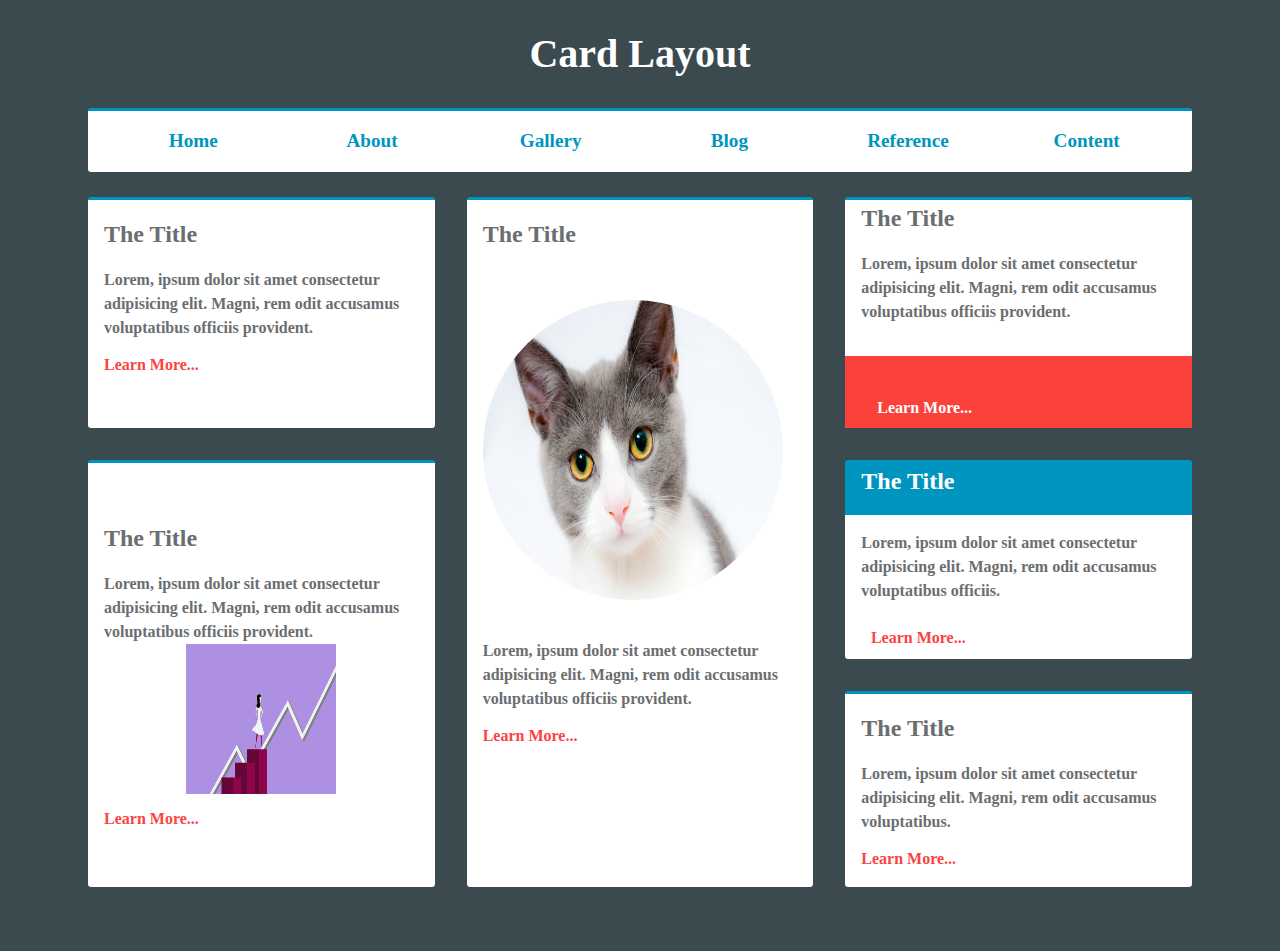
<file: block-BHaacw/index.html>
<!DOCTYPE html>
<html lang="en">
<head>
    <meta charset="UTF-8">
    <meta http-equiv="X-UA-Compatible" content="IE=edge">
    <meta name="viewport" content="width=device-width, initial-scale=1.0">
    <title> Card Layout</title>
    <link rel="stylesheet" href="./assets/stylesheet/style.css">
</head>
<body>
    <h1>Card Layout</h1>
        <header class="container">
            <ul>
                <li><a href="index.html">Home</a></li>
                <li><a href="index.html">About</a></li>
                <li><a href="index.html">Gallery</a></li>
                <li><a href="index.html">Blog</a></li>
                <li><a href="index.html">Reference</a></li>
                <li><a href="index.html">Content</a></li>
            </ul>
        </header>
        <main>
        <section class="container cards-container">
            <div class="item item1">
                <h3>The Title</h3>
                <p>
                    Lorem, ipsum dolor sit amet consectetur 
                    adipisicing elit. Magni, rem odit accusamus 
                    voluptatibus officiis provident.
                </p>
                <div class="l-more"><a href="#">Learn More...</a></div> 
            </div>
            <div class="item item2">
                <h3>The Title</h3>
                    <div>
                        <img src="assets/cat.jpg" alt="Cat">
                    </div>
                    <p>
                        Lorem, ipsum dolor sit amet consectetur 
                        adipisicing elit. Magni, rem odit accusamus 
                        voluptatibus officiis provident.
                    </p>
                    <div class="l-more"><a href="#">Learn More...</a></div>
            </div>
            <div class="item item3">
                <h3>The Title</h3>
                <p>
                    Lorem, ipsum dolor sit amet consectetur 
                    adipisicing elit. Magni, rem odit accusamus 
                    voluptatibus officiis provident.
                </p>
                <div>
                    <div class="l-more"><a href="#">Learn More...</a></div>
                </div>
            </div>
            <div class="item item4">
                <h3>The Title</h3>
                <p>
                    Lorem, ipsum dolor sit amet consectetur 
                    adipisicing elit. Magni, rem odit accusamus 
                    voluptatibus officiis provident.
                </p>
                <img src="assets/graph.jpg" alt="graph">
                <div class="l-more"><a href="#">Learn More...</a></div>
            </div>
            <div class="item item5">
                <h3>The Title</h3>
                <p>
                    Lorem, ipsum dolor sit amet consectetur 
                    adipisicing elit. Magni, rem odit accusamus 
                    voluptatibus officiis.
                </p>
                <div class="l-more5"><a href="#">Learn More...</a></div>
            </div>
            <div class="item item6">
                <h3>The Title</h3>
                <p>
                    Lorem, ipsum dolor sit amet consectetur 
                    adipisicing elit. Magni, rem odit accusamus 
                    voluptatibus.
                </p>
                <div class="l-more"><a href="#">Learn More...</a></div>
            </div>
        </section>        
    </main>
</body>
</html>
</file>
<file: block-BHaacw/assets/stylesheet/style.css>
/* http://meyerweb.com/eric/tools/css/reset/ 
   v2.0 | 20110126
   License: none (public domain)
*/
html, body, div, span, applet, object, iframe,
h1, h2, h3, h4, h5, h6, p, blockquote, pre,
a, abbr, acronym, address, big, cite, code,
del, dfn, em, img, ins, kbd, q, s, samp,
small, strike, strong, sub, sup, tt, var,
b, u, i, center,
dl, dt, dd, ol, ul, li,
fieldset, form, label, legend,
table, caption, tbody, tfoot, thead, tr, th, td,
article, aside, canvas, details, embed,
figure, figcaption, footer, header, hgroup,
menu, nav, output, ruby, section, summary,
time, mark, audio, video {
  margin: 0;
  padding: 0;
  border: 0;
  font-size: 100%;
  font: inherit;
  vertical-align: baseline;
}

/* HTML5 display-role reset for older browsers */
article, aside, details, figcaption, figure,
footer, header, hgroup, menu, nav, section {
  display: block;
}

body {
  line-height: 1;
}

ol, ul {
  list-style: none;
}

blockquote, q {
  quotes: none;
}

blockquote:before, blockquote:after,
q:before, q:after {
  content: "";
  content: none;
}

table {
  border-collapse: collapse;
  border-spacing: 0;
}

html {
  font-size: 16px;
}

*, *::before,
* {
  box-sizing: border-box;
}

body {
  line-height: 1.5;
  background: #3A4A4F;
}

h1 {
  color: #fff;
  font-size: 2.5rem;
  font-weight: 800;
  text-align: center;
  padding: 1.5rem;
}

a {
  text-decoration: none;
}

.container {
  max-width: 1200px;
  padding: 0rem 3rem;
  margin: 0 auto;
}

header ul {
  display: grid;
  grid-template-columns: repeat(6, 1fr);
  justify-items: center;
  background: #fff;
  padding: 1rem;
  border-radius: 0.2rem;
  border-top: 3px solid #0095BE;
}
header ul a {
  font-size: 1.2rem;
  color: #0095BE;
  font-weight: 900;
}

.cards-container {
  margin-top: 1.6rem;
  margin-bottom: 4rem;
  display: grid;
  grid-template-columns: repeat(3, 1fr);
  gap: 2rem;
}

.l-more {
  font-weight: 800;
  margin-top: 0.8rem;
}

.l-more5 {
  font-weight: 800;
  margin-top: 0.8rem;
  padding: 0.6rem;
}

.item {
  background: #fff;
  padding: 1rem;
  border-top: 3px solid #0095BE;
  border-radius: 0.2rem;
}
.item h3 {
  font-size: 1.5rem;
  font-weight: 600;
  padding-bottom: 1rem;
  color: #6b6e70;
}
.item a {
  color: #fa4443;
}
.item p {
  color: #6b6e70;
  font-weight: 800;
}

.item2 {
  grid-row: span 3;
}
.item2 img {
  height: 300px;
  width: 300px;
  border-radius: 50%;
  margin-top: 2rem;
  margin-bottom: 2rem;
}

.item3 {
  padding: 0;
}
.item3 h3 {
  padding-left: 1rem;
}
.item3 p {
  padding-left: 1rem;
  color: #6b6e70;
  font-weight: 800;
}
.item3 div {
  background: #fa423b;
  padding-left: 1rem;
  padding-top: 0.25rem;
  padding-bottom: 0.25rem;
  width: 100%;
  margin-top: 2rem;
}
.item3 div a {
  color: #fff;
}

.item4 {
  grid-row: span 2;
  display: grid;
  align-content: center;
}
.item4 img {
  width: 150px;
  height: 150px;
  display: inline-block;
  margin: 0 auto;
}

.item5 {
  padding: 0;
}
.item5 h3 {
  background: #0095BE;
  color: #fff;
  padding-left: 1rem;
  margin-bottom: 1rem;
}
.item5 p {
  padding-left: 1rem;
  color: #6b6e70;
  font-weight: 800;
}
.item5 a {
  padding-left: 1rem;
}

@media screen and (max-width: 1024px) {
  html {
    font-size: 14px;
  }

  .container {
    max-width: 960px;
  }

  .cards-container {
    grid-template-columns: repeat(2, 1fr);
  }

  .item2 {
    order: 6;
  }

  .item3 {
    order: 2;
  }

  .item4 {
    order: 3;
  }

  .item5 {
    order: 4;
  }

  .item6 {
    order: 4;
  }
}
@media screen and (max-width: 768px) {
  html {
    font-size: 12px;
  }

  .container {
    max-width: 720px;
  }

  .cards-container {
    grid-template-columns: 1fr;
  }

  .item2 {
    order: 2;
  }
  .item2 div {
    margin: 0 auto;
    text-align: center;
  }

  .item3 {
    order: 3;
  }

  .item4 {
    order: 1;
  }

  .item5 {
    order: 4;
  }

  .item6 {
    order: 5;
  }
}/*# sourceMappingURL=style.css.map */
</file>
